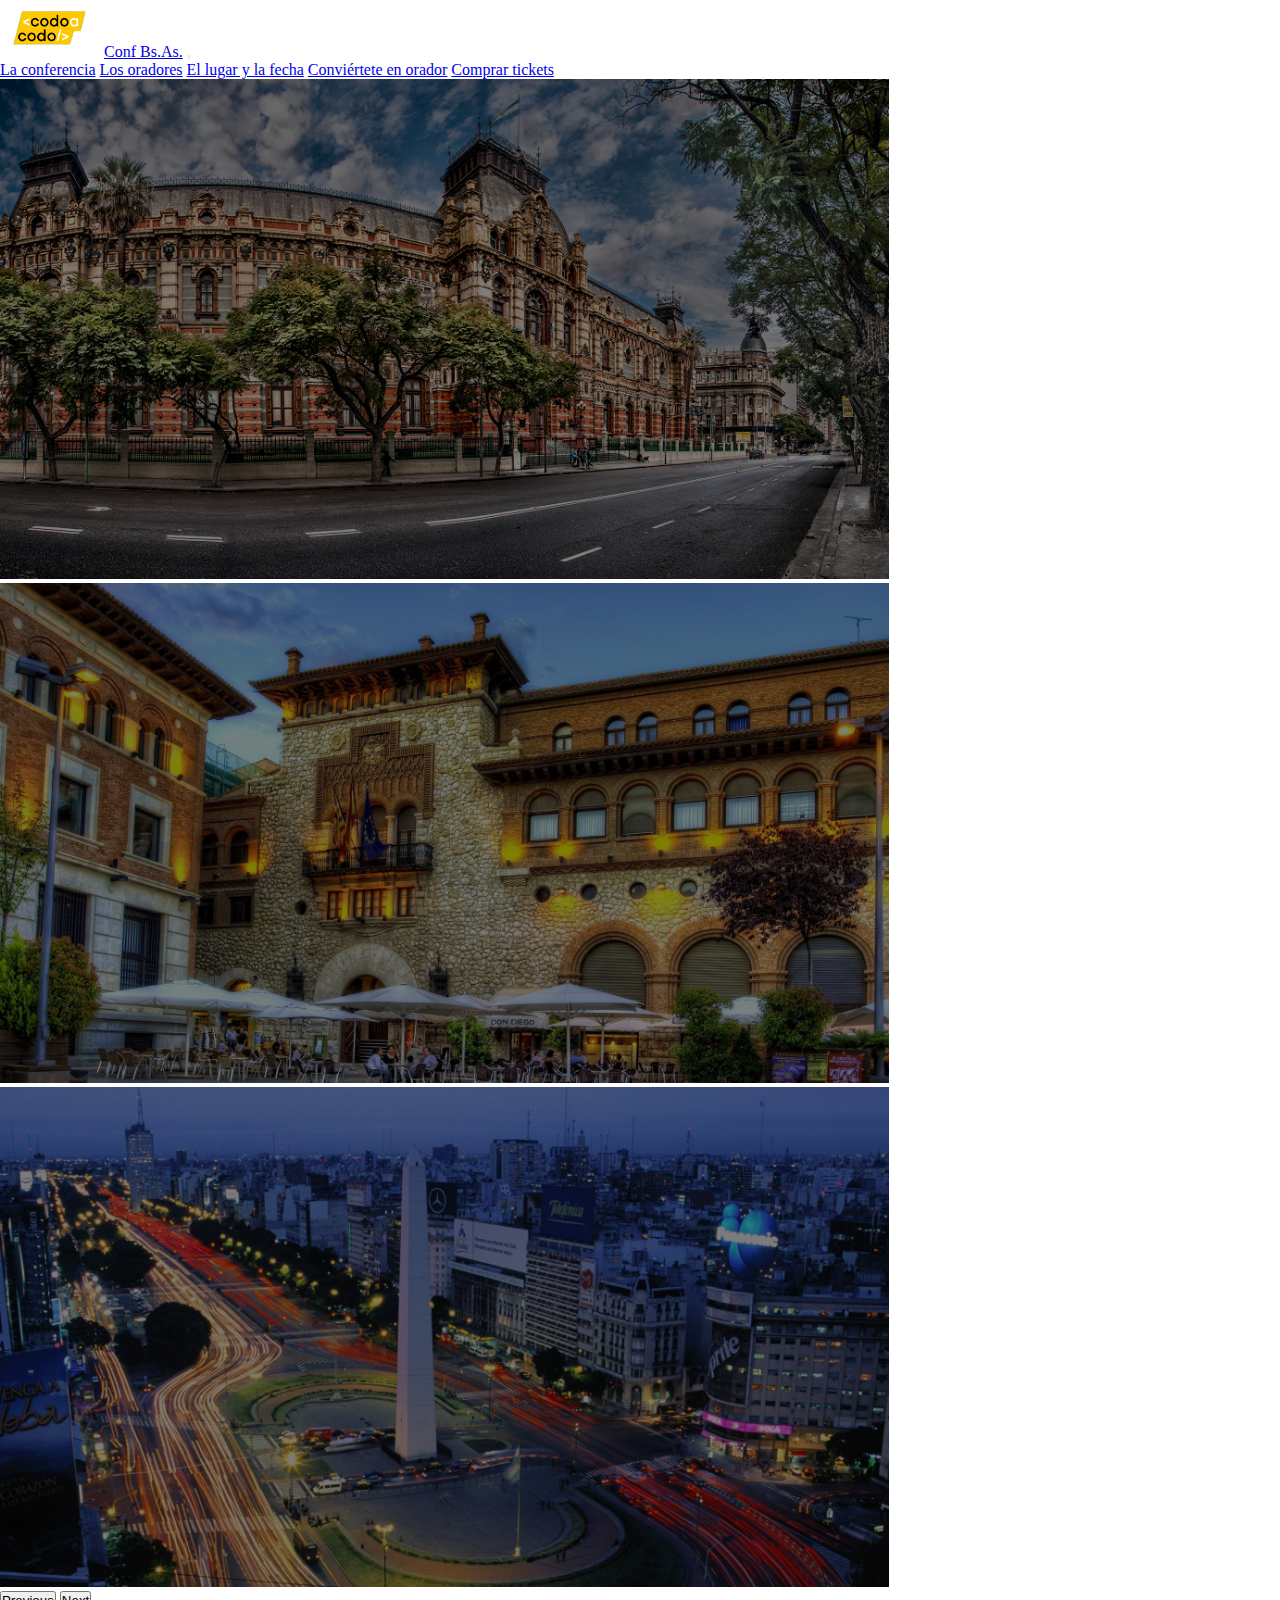
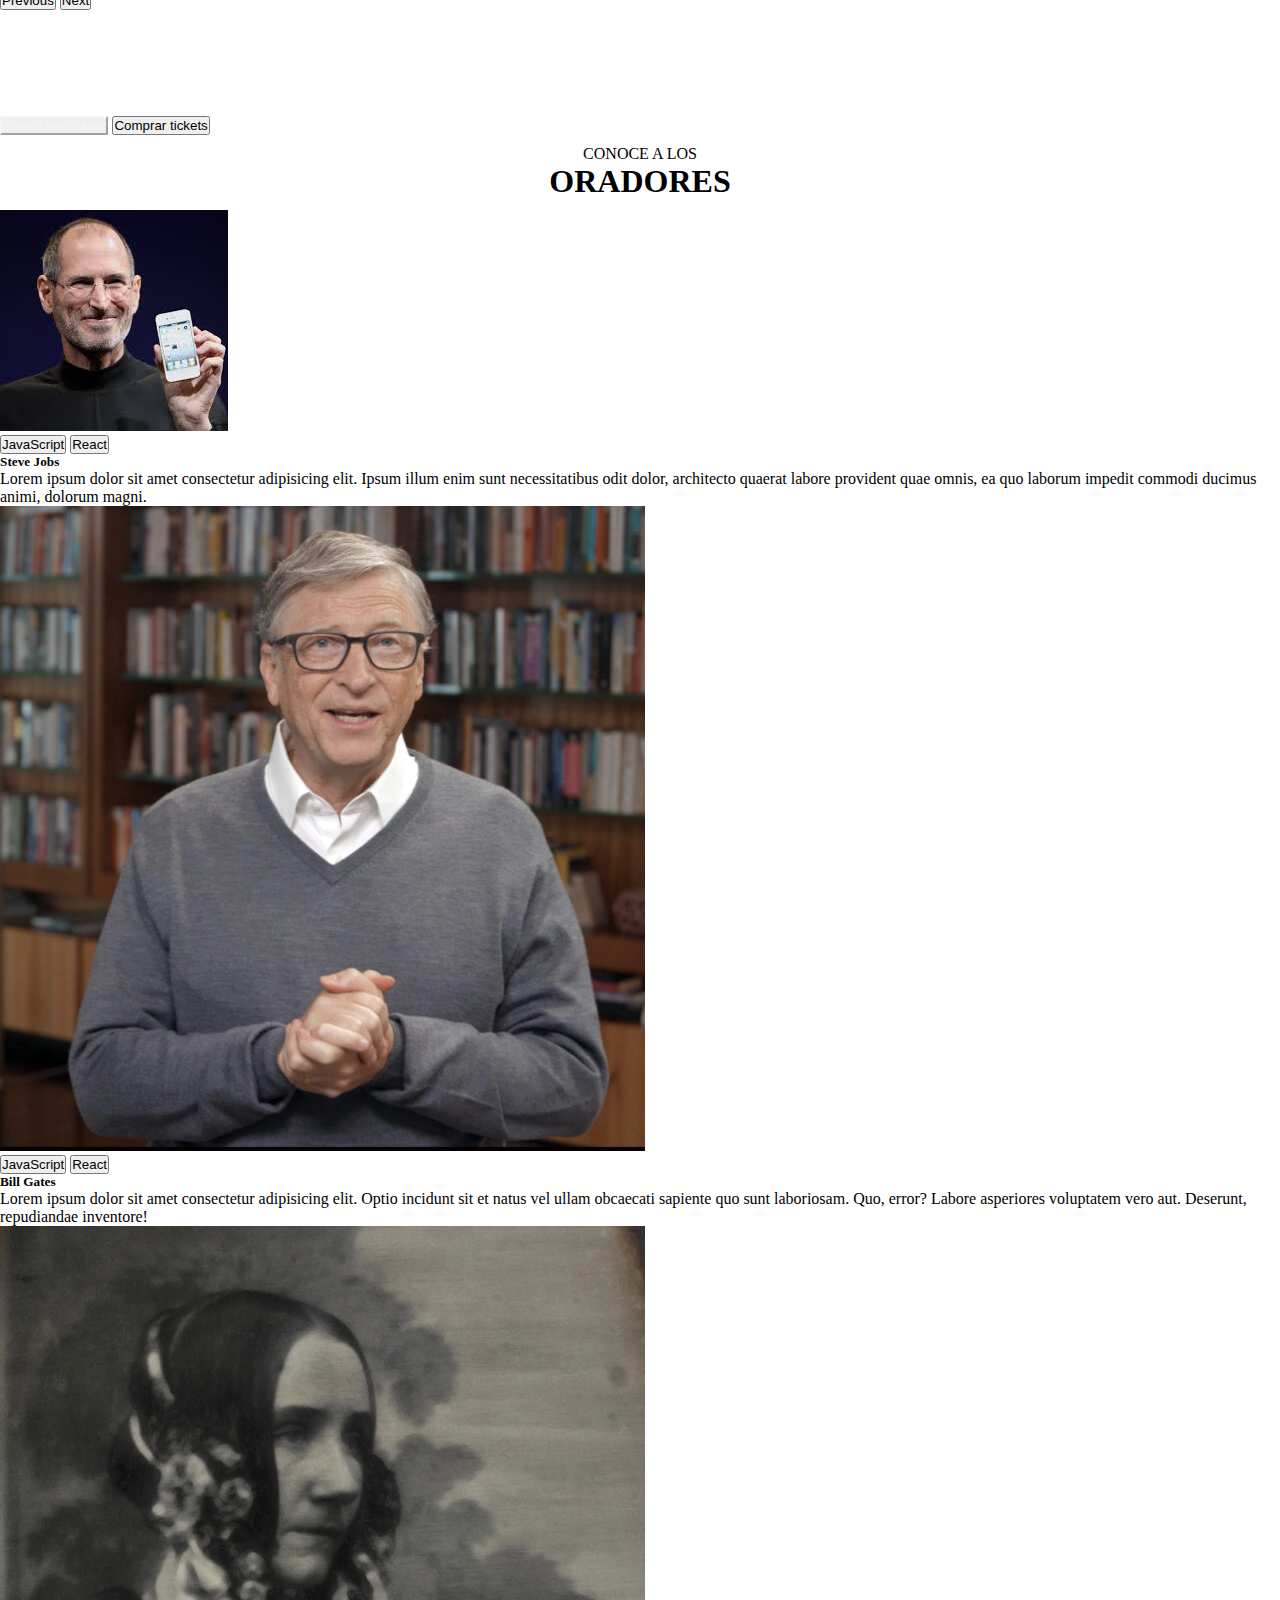
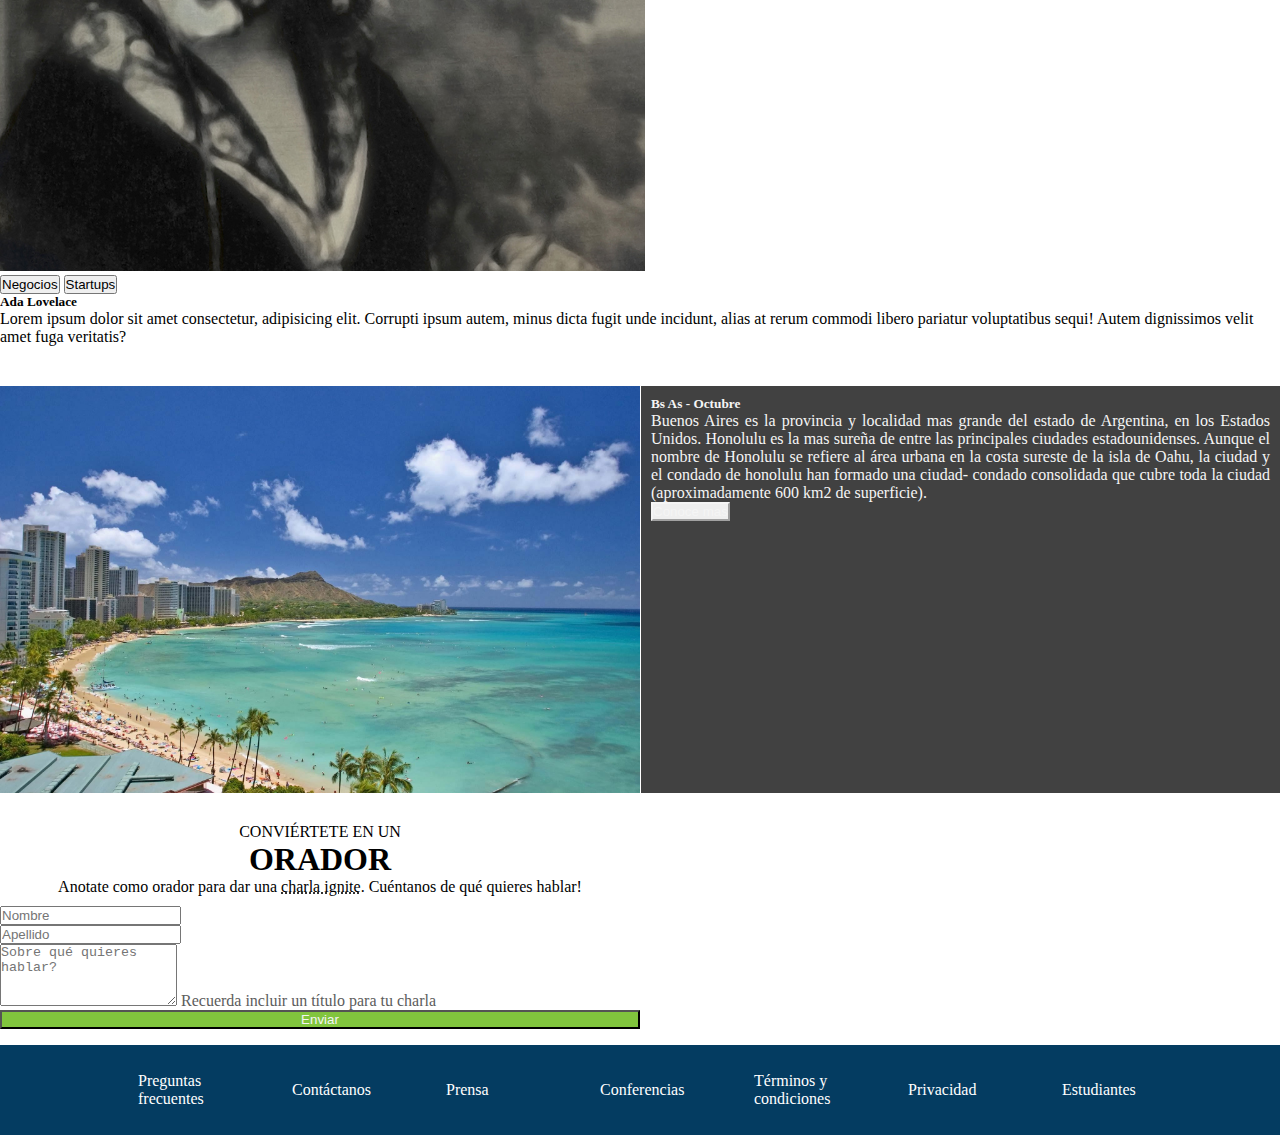
<file: index.html>
<!DOCTYPE html>
<html lang="es">
<head>
    <meta charset="UTF-8">
    <meta http-equiv="X-UA-Compatible" content="IE=edge">
    <meta name="viewport" content="width=device-width, initial-scale=1.0">
    <link href="https://cdn.jsdelivr.net/npm/bootstrap@5.1.1/dist/css/bootstrap.min.css" rel="stylesheet"
    integrity="sha384-F3w7mX95PdgyTmZZMECAngseQB83DfGTowi0iMjiWaeVhAn4FJkqJByhZMI3AhiU" crossorigin="anonymous">
    <link rel="stylesheet" href="css/style.css">
    <link rel="shortcut icon" href="img/codoacodo.png"/>
    <title>Codo a Codo</title>
</head>
<body>
    <nav class="navbar navbar-expand-lg navbar-dark bg-dark">
        <div class="container">
        <a class="navbar-brand" href="#"><img src="./img/codoacodo.png" alt="" width="100px" /></a>
        <a class="navbar-brand" href="#">Conf Bs.As.</a>
        <button class="navbar-toggler" type="button" data-bs-toggle="collapse" data-bs-target="#navbarNavAltMarkup" aria-controls="navbarNavAltMarkup" aria-expanded="false" aria-label="Toggle navigation">
            <span class="navbar-toggler-icon"></span>
        </button>
            <div class="collapse navbar-collapse justify-content-end" id="navbarNavAltMarkup">
                <div class="navbar-nav">
                    <a class="nav-link active" href="index.html">La conferencia</a>
                    <a class="nav-link " href="index.html">Los oradores</a>
                    <a class="nav-link " href="index.html">El lugar y la fecha</a>
                    <a class="nav-link " href="index.html">Conviértete en orador</a>
                    <a class="nav-link active text-success" href="ticket.html">Comprar tickets</a>
                </div>
            </div>
        </div>
    </nav>
    <div id="carouselExampleControls" class="carousel slide" data-bs-ride="carousel">
        <div class="carousel-inner">
            <div class="carousel-item active">
                <img src="./img/ba1.jpg" class="d-block w-100" alt="imagen de buenos aires">
            </div>
            <div class="carousel-item">
                <img src="./img/ba2.jpg" class="d-block w-100" alt="imagen de buenos aires">
            </div>
            <div class="carousel-item">
                <img src="./img/ba3.jpg" class="d-block w-100" alt="imagen de buenos aires">
            </div>
        </div>
        <button class="carousel-control-prev" type="button" data-bs-target="#carouselExampleControls" data-bs-slide="prev">
            <span class="carousel-control-prev-icon" aria-hidden="true"></span>
            <span class="visually-hidden">Previous</span>
        </button>
        <button class="carousel-control-next" type="button" data-bs-target="#carouselExampleControls" data-bs-slide="next">
            <span class="carousel-control-next-icon" aria-hidden="true"></span>
            <span class="visually-hidden">Next</span>
        </button>
        <div class="card-img-overlay h-100 d-flex flex-column justify-content-center text-end text-carrusel">
            <h5 class="card-title1">Conf Bs As</h5>
            <p class="card-text1">Bs As llega por primera vez a la Argentina. Un evento para compartir con <br>
                nuestra comunidad el conocimiento y experiencia de los expertos que <br>están creando el futuro de Internet.
                Ven a conocer a miembros del <br>
                evento, a otros estudiantes de Codo a Codo y los oradores primer<br> nivel que tenemos para ti. Te
                esperamos!
            </p>    
            <div>
                <button type="button" class="btn btn-outline-secondary">Quiero ser orador</button>
                <button type="button" class="btn btn-success">Comprar tickets</button>
            </div>
        </div>
    </div>
    <div class="container" id="cards">
        <div class="oradores">
            <h9>CONOCE A LOS</h9>
            <h1>ORADORES</h1>
        </div>
        <div class="cards-container">
            <div class="row row-cols-1 row-cols-md-3 g-4">
                <div class="card-oradores">
                    <div class="card">
                        <img src="./img/steve.jpg" class="card-img-top" alt="...">
                        <div class="card-body">
                            <button type="button" class="btn btn-warning">JavaScript</button>
                            <button type="button" class="btn btn-primary">React</button>
                            <h5 class="card-title">Steve Jobs</h5>
                            <p class="card-text">Lorem ipsum dolor sit amet consectetur adipisicing elit. Ipsum illum enim sunt
                                necessitatibus odit dolor, architecto quaerat labore provident quae omnis, ea quo laborum impedit
                                commodi ducimus animi, dolorum magni.</p>
                        </div>
                    </div>
                </div>
                <div class="card-oradores">
                    <div class="card">
                        <img src="./img/bill.jpg" class="card-img-top" alt="...">
                        <div class="card-body">
                            <button type="button" class="btn btn-warning">JavaScript</button>
                            <button type="button" class="btn btn-primary">React</button>
                            <h5 class="card-title">Bill Gates</h5>
                            <p class="card-text">Lorem ipsum dolor sit amet consectetur adipisicing elit. Optio incidunt sit et
                                natus
                                vel ullam obcaecati sapiente quo sunt laboriosam. Quo, error? Labore asperiores voluptatem vero aut.
                                Deserunt, repudiandae inventore!</p>
                        </div>
                    </div>
                </div>
                <div class="card-oradores">
                    <div class="card">
                        <img src="./img/ada.jpeg" class="card-img-top" alt="...">
                        <div class="card-body">
                            <button type="button" class="btn btn-secondary">Negocios</button>
                            <button type="button" class="btn btn-danger">Startups</button>
                            <h5 class="card-title">Ada Lovelace</h5>
                            <p class="card-text">Lorem ipsum dolor sit amet consectetur, adipisicing elit. Corrupti ipsum autem,
                                minus
                                dicta fugit unde incidunt, alias at rerum commodi libero pariatur voluptatibus sequi! Autem
                                dignissimos
                                velit amet fuga veritatis?</p>
                        </div>
                    </div>
                </div>
            </div>
        </div>
    </div>
    <div class="honolulu">
        <img src="./img/honolulu.jpg" class="img-honolulu">
        <div class="txt-honolulu">
            <h5>Bs As - Octubre</h5>
            <p>Buenos Aires es la provincia y localidad mas grande del estado de Argentina, en los Estados Unidos. Honolulu
                es
                la mas sureña de entre las principales ciudades estadounidenses. Aunque el nombre de Honolulu se refiere al
                área
                urbana en la costa sureste de la isla de Oahu, la ciudad y el condado de honolulu han formado una ciudad-
                condado consolidada que cubre toda la ciudad (aproximadamente 600 km2 de superficie).</p>
            <button type="button" class="btn btn-outline-secondary">Conoce mas</button>
        </div>
    </div>
    <div class="container" id="text-honolulu">
        <div class="oradores">
            <h9>CONVIÉRTETE EN UN</h9>
            <h1>ORADOR</h1>
            <h9>Anotate como orador para dar una <u style="text-decoration:underline dotted">charla ignite</u>. Cuéntanos de
                qué quieres hablar!</h9>
        </div>
        <form>
        <div class="row mb-4">
            <div class="col">
                <div class="mb-3">
                    <input type="text" id="nombre" class="form-control" placeholder="Nombre">
                </div>
            </div>
            <div class="col">
                <div class="mb-3">
                    <input type="text" id="nombre" class="form-control" placeholder="Apellido">
                </div>
            </div>
        </div>
        <div class="form-outline mb-4">
            <textarea class="form-control" id="form6Example7" rows="4" placeholder="Sobre qué quieres hablar?"></textarea>
            <label class="form-label" for="infoAddic" style="color: rgb(92, 92, 92);">Recuerda incluir un título para tu
            charla</label>
        </div>
        <button type="submit" class="btn btn-success-submit">Enviar</button>
        </form>
    </div>
    <footer class="footer text-center">
        <a href="#">Preguntas frecuentes</a>
        <a href="#">Contáctanos</a>
        <a href="#">Prensa</a>
        <a href="#">Conferencias</a>
        <a href="#">Términos y condiciones</a>
        <a href="#">Privacidad</a>
        <a href="#">Estudiantes</a>
        </footer>
</body>
    <script src="https://cdn.jsdelivr.net/npm/bootstrap@5.2.1/dist/js/bootstrap.bundle.min.js"
    integrity="sha384-u1OknCvxWvY5kfmNBILK2hRnQC3Pr17a+RTT6rIHI7NnikvbZlHgTPOOmMi466C8"
    crossorigin="anonymous"></script>
</html>
</file>
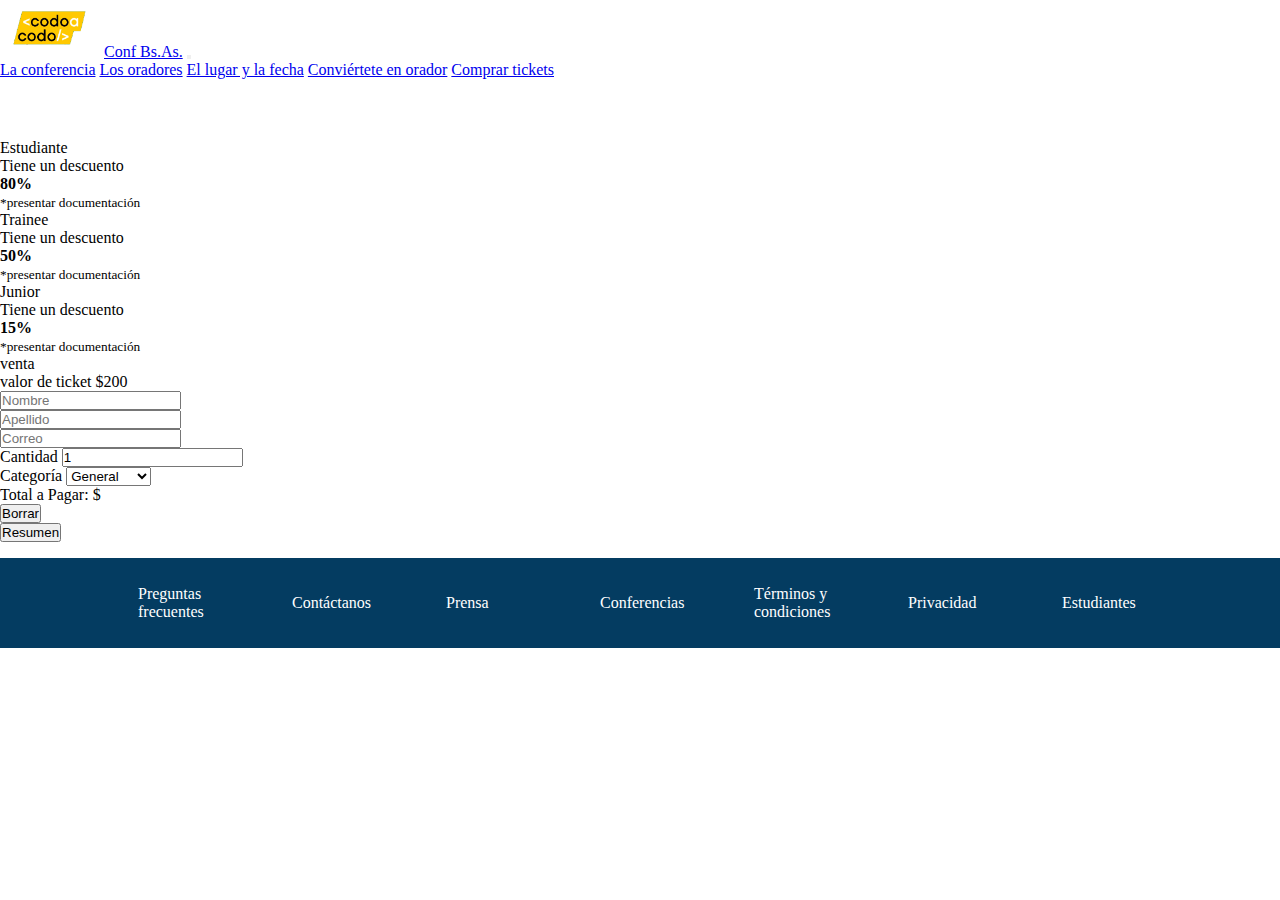
<file: ticket.html>
<!DOCTYPE html>
<html lang="es">
<head>
    <meta charset="UTF-8">
    <meta http-equiv="X-UA-Compatible" content="IE=edge">
    <meta name="viewport" content="width=device-width, initial-scale=1.0">
    <link href="https://cdn.jsdelivr.net/npm/bootstrap@5.1.1/dist/css/bootstrap.min.css" rel="stylesheet"
    integrity="sha384-F3w7mX95PdgyTmZZMECAngseQB83DfGTowi0iMjiWaeVhAn4FJkqJByhZMI3AhiU" crossorigin="anonymous">
    <link rel="stylesheet" href="css/style.css">
    <link rel="shortcut icon" href="img/codoacodo.png"/>
    <title>Codo a Codo</title>
</head>
<body>
    <nav class="navbar navbar-expand-lg navbar-dark bg-dark">
        <div class="container">
        <a class="navbar-brand" href="#"><img src="./img/codoacodo.png" alt="" width="100px" /></a>
        <a class="navbar-brand" href="#">Conf Bs.As.</a>
        <button class="navbar-toggler" type="button" data-bs-toggle="collapse" data-bs-target="#navbarNavAltMarkup" aria-controls="navbarNavAltMarkup" aria-expanded="false" aria-label="Toggle navigation">
            <span class="navbar-toggler-icon"></span>
        </button>
            <div class="collapse navbar-collapse justify-content-end" id="navbarNavAltMarkup">
                <div class="navbar-nav">
                <a class="nav-link active" href="index.html">La conferencia</a>
                <a class="nav-link " href="index.html">Los oradores</a>
                <a class="nav-link " href="index.html">El lugar y la fecha</a>
                <a class="nav-link " href="index.html">Conviértete en orador</a>
                <a class="nav-link active text-success" href="ticket.html">Comprar tickets</a>
                </div>
            </div>
        </div>
    </nav>
    <div class="container fluid d-flex justify-content-center">
      <div class="card-group "  style="width: 46rem;">
        <div class="card border border-primary text-center mx-1" id="card1">
          <div class="card-body">
            <p class="card-text h4">Estudiante</p>
            <p class="card-text">Tiene un descuento</p>
            <p class="card-text"> <strong>80%</strong></p>
            <p class="card-text text-muted"> <small> *presentar documentación</small></p>
          </div>
        </div>
        <div class="card border border-success text-center mx-1" id="card2" >
          <div class="card-body">
            <p class="card-text h4">Trainee</p>
            <p class="card-text">Tiene un descuento</p>
            <p class="card-text"> <strong>50%</strong></p>
            <p class="card-text text-muted"><small> *presentar documentación</small></p>
          </div>
        </div>
        <div class="card border border-warning text-center mx-1" id="card3" >
          <div class="card-body">
            <p class="card-text h4">Junior</p>
            <p class="card-text">Tiene un descuento</p>
            <p class="card-text"> <strong>15%</strong></p>
            <p class="card-text text-muted"><small> *presentar documentación</small></p>
          </div>
        </div>
      </div>
    </div>
        <p class="text-uppercase pt-2 mb-0 text-center">venta</p>
        <p class="h3 text-uppercase text-center">valor de ticket $200</p>
      <div class="container-fluid col-9">
        <form class="row g-3" id="compraEntradas">
            <div class="col-md-6">
                <input type="text" class="form-control" id="inputNombre" placeholder="Nombre"  aria-label="Nombre" >
            </div>
            <div class="col-md-6">
                <input type="text" class="form-control" id="inputApellido" placeholder="Apellido"  aria-label="Apellido">
            </div>
            <div class="col-12">
                <input type="email" class="form-control" id="inputEmail" placeholder="Correo" aria-label="Correo">
            </div>    
            <div class="col-md-6">
                <label for="inputCantidad" class="form-label">Cantidad</label>
                <input type="text" class="form-control" id="inputCantidad" value="1">
            </div>
            <div class="col-md-6">
                <label for="inputCategoria" class="form-label">Categoría</label>
                <select id="inputCategoria" class="form-select" >
                    <option>Estudiante</option>
                    <option>Trainee</option>
                    <option>Junior</option>
                    <option selected>General</option>
                </select>
            </div>      
            <div class="alert alert-primary " role="alert" >
                <p class="mb-0" id="importeTotal">Total a Pagar: $</p>
            </div>         
            <div class="col">
                <button class="btn btn-success col-sm-12  botonEnviar" type="button" id="btnBorrar">Borrar</button>
            </div>
            <div class="col">
                <button class="btn btn-success col-sm-12 botonEnviar" type="button" id="btnResumen">Resumen</button>
            </div>
        </form>
    </div>
    <footer class="footer text-center">
        <a href="#">Preguntas frecuentes</a>
        <a href="#">Contáctanos</a>
        <a href="#">Prensa</a>
        <a href="#">Conferencias</a>
        <a href="#">Términos y condiciones</a>
        <a href="#">Privacidad</a>
        <a href="#">Estudiantes</a>
    </footer>
</body>
<script src="https://cdn.jsdelivr.net/npm/bootstrap@5.2.1/dist/js/bootstrap.bundle.min.js"
integrity="sha384-u1OknCvxWvY5kfmNBILK2hRnQC3Pr17a+RTT6rIHI7NnikvbZlHgTPOOmMi466C8"
crossorigin="anonymous"></script>
<script src="./js/script.js"></script>
</html>
</file>
<file: css/style.css>
* { 
    padding: 0;
    margin: 0;
    box-sizing: border-box;
}
/*carrusel*/
#carouselExampleControls img{
    filter: brightness(50%);
    height: 500px;
}
.text-carrusel {
    padding-right: 130px;
}

.btn-outline-secondary {
    color: whitesmoke;
    border-color: whitesmoke;
}

/*tarjetas*/
#cards {
    margin-bottom: 40px;
}

.card-oradores:hover {
    transition: 1.3s ease;
    transform:scale(1.02);
}

.card-img-top {
    height: 100%;
    object-fit: cover;
}

.card-title1, .card-text1 {
    color: white;
}

/*imagen/texto*/
.oradores {
    text-align: center;
    padding: 10px;
}

.honolulu {
    display: flex;
    gap: 1px;
}

.img-honolulu {
    width: 50%;
}

#text-honolulu {
    margin-top: 20px;
    width: 50%;
}

.txt-honolulu {
    color: whitesmoke;
    width: 50%;
    padding: 10px;
    background-color: rgb(65, 65, 65);
    text-align:justify;
}

/*form convertir en orador*/
.btn-success-submit {
    width: 100%;
    background-color: #81c53d;
    color: whitesmoke;
}

/*formulario ticket*/
.fluid{
    margin-top: 60px;
}

/*pie de pagina*/
.footer{
    display: flex;
    height: 90px;
    width: 100%;
    background-color:#043c61;
    justify-content: space-evenly;
    align-items: center;
    padding-left: 4rem;
    padding-right: 4rem;
    margin-top: 1rem;
}

.footer a{
    text-decoration: none;
    color: white;
    width: 5rem;
}
</file>
